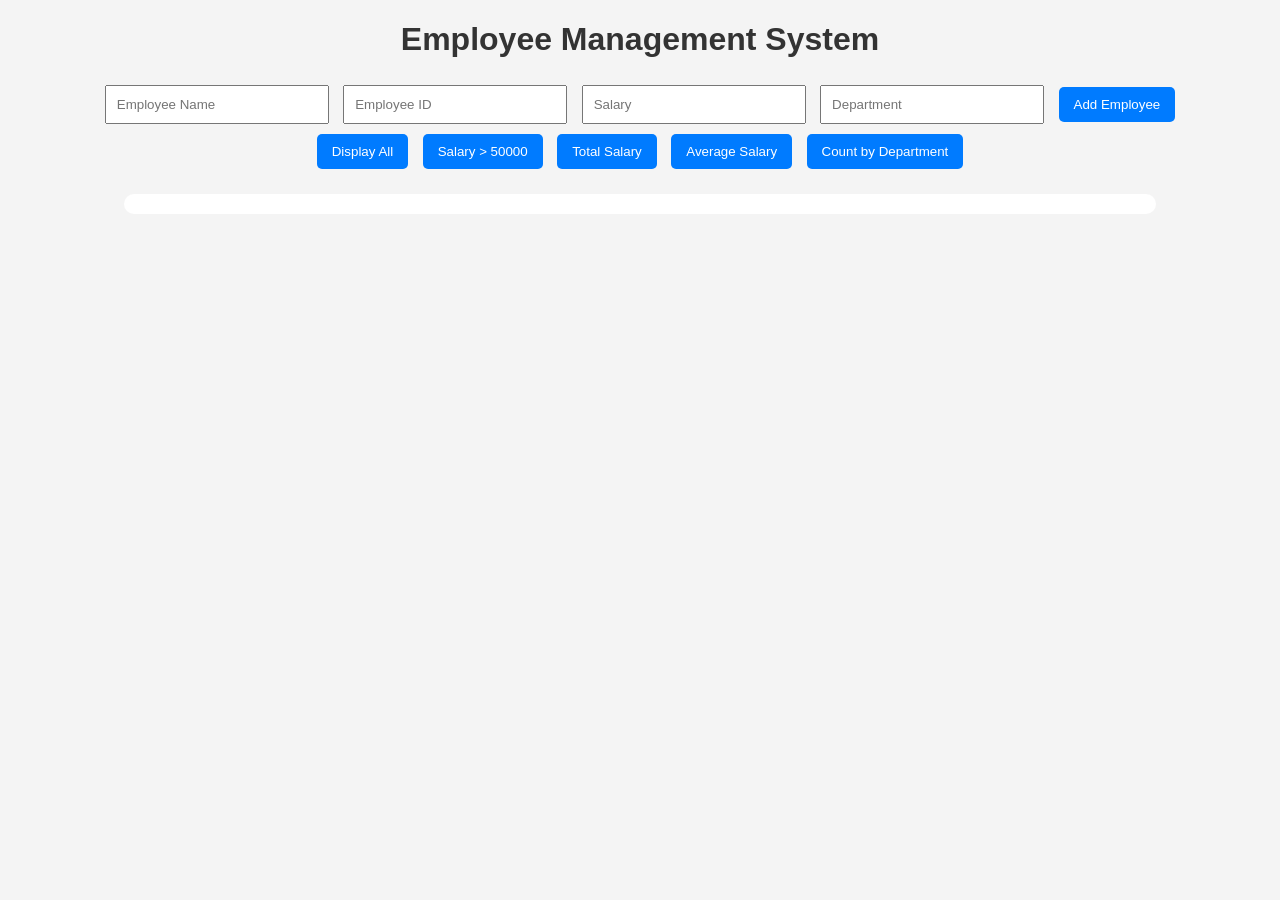
<file: exp2.html>
<!DOCTYPE html>
<html>
<head>
    <title>Experiment 2</title>
    <link rel="stylesheet" href="exp.css">
</head>
<body>

    <h1>Employee Management System</h1>

    <div class="form">
        <input type="text" id="name" placeholder="Employee Name">
        <input type="text" id="id" placeholder="Employee ID">
        <input type="number" id="salary" placeholder="Salary">
        <input type="text" id="dept" placeholder="Department">
        <button onclick="addEmployee()">Add Employee</button>
    </div>

    <div class="buttons">
        <button onclick="displayEmployees()">Display All</button>
        <button onclick="filterEmployees()">Salary > 50000</button>
        <button onclick="totalSalary()">Total Salary</button>
        <button onclick="averageSalary()">Average Salary</button>
        <button onclick="countDepartment()">Count by Department</button>
    </div>

    <div id="output"></div>

    <script src="exp.js"></script>

</body>
</html>
</file>
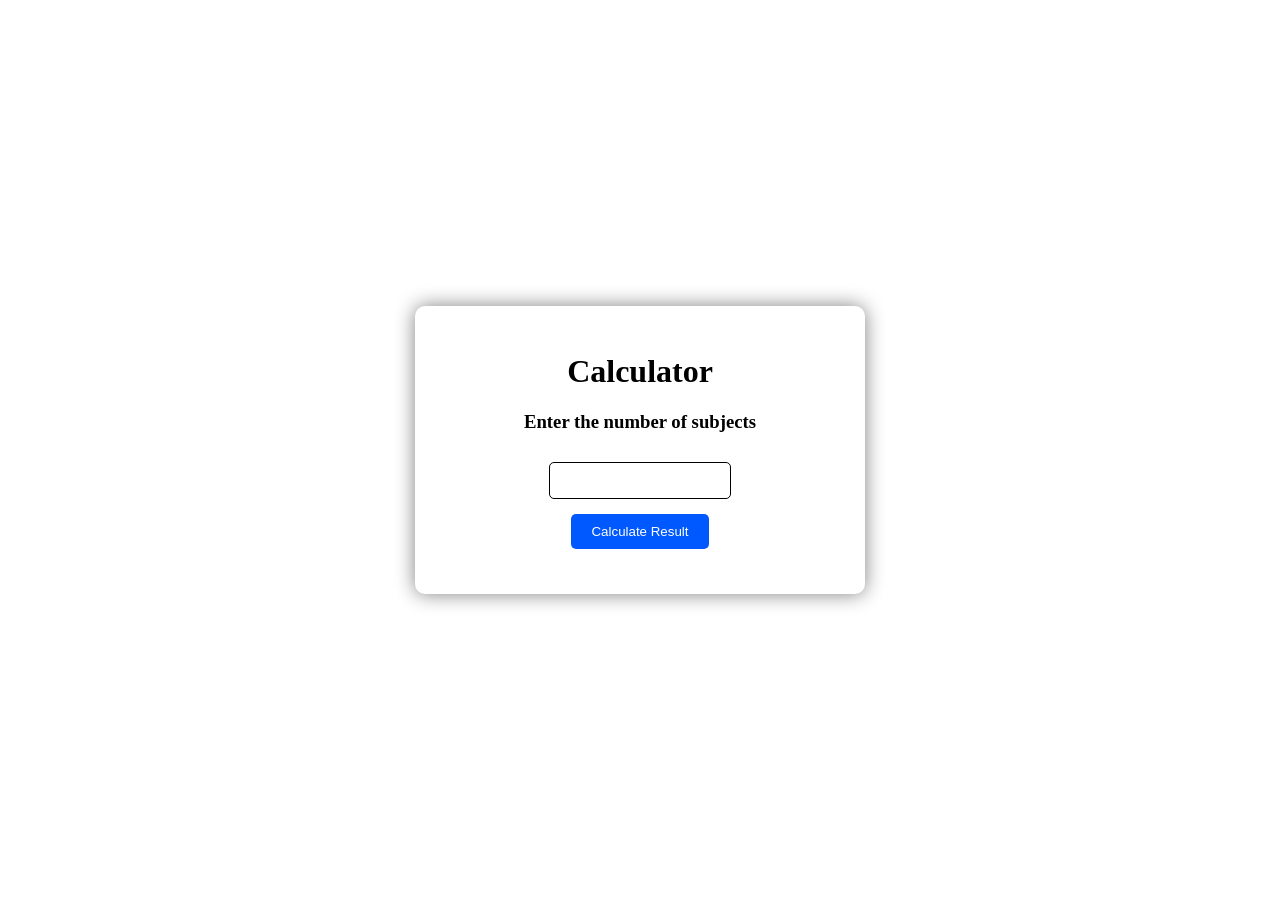
<file: Practical.html>
<!DOCTYPE html>
<html lang="en">
<head>
    <meta charset="UTF-8" />
    <meta name="viewport" content="width=device-width, initial-scale=1.0"/>
    <title>Grade Calculator</title>
   <link rel="stylesheet" href="Practical.css">
</head>

<body>
    <div class="container">
<h1>Calculator</h1>
<h3>Enter the number of subjects</h3>
<form action="#">
    <input type="number" id="subjects" />
</form>
<button onclick="calculateResult()">Calculate Result</button>
<div id="Result"></div>
<script src="Practical.js"></script>
</div>
</body>
</html>
</file>
<file: exp.css>
body {
    font-family: Arial;
    background-color: #f4f4f4;
    text-align: center;
}

h1 {
    color: #333;
}

.form input {
    padding: 10px;
    margin: 5px;
    width: 200px;
}

button {
    padding: 10px 15px;
    margin: 5px;
    cursor: pointer;
    background-color: #007BFF;
    color: white;
    border: none;
    border-radius: 5px;
}

button:hover {
    background-color: #0056b3;
}

#output {
    margin-top: 20px;
    padding: 10px;
    background: white;
    width: 80%;
    margin-left: auto;
    margin-right: auto;
    border-radius: 10px;
}
</file>
<file: Practical.css>
body{
    
    background-color: white;
    
    display: flex;
    justify-content: center;
    align-items: center;
    height: 100vh;
     margin: 0;
}
.container{
    width: 400px;
    padding: 25px;
    background-color: white;
    border-radius: 10px;
    box-shadow: 0px 0px 20px gray;
    text-align: center;
}






input{
    width:40%;
    padding:10px;
    margin-top:10px;
    border:1px solid ;
    border-radius:5px;
}

button{
    margin-top:15px;
    padding:10px 20px;
    background-color:rgb(0, 89, 255);
    color:white;
    border:none;
    border-radius:5px;
    cursor:pointer;
}


#Result{
    margin-top:20px;
    font-size:18px;
    font-weight:bold;
    color: red;
}
</file>
